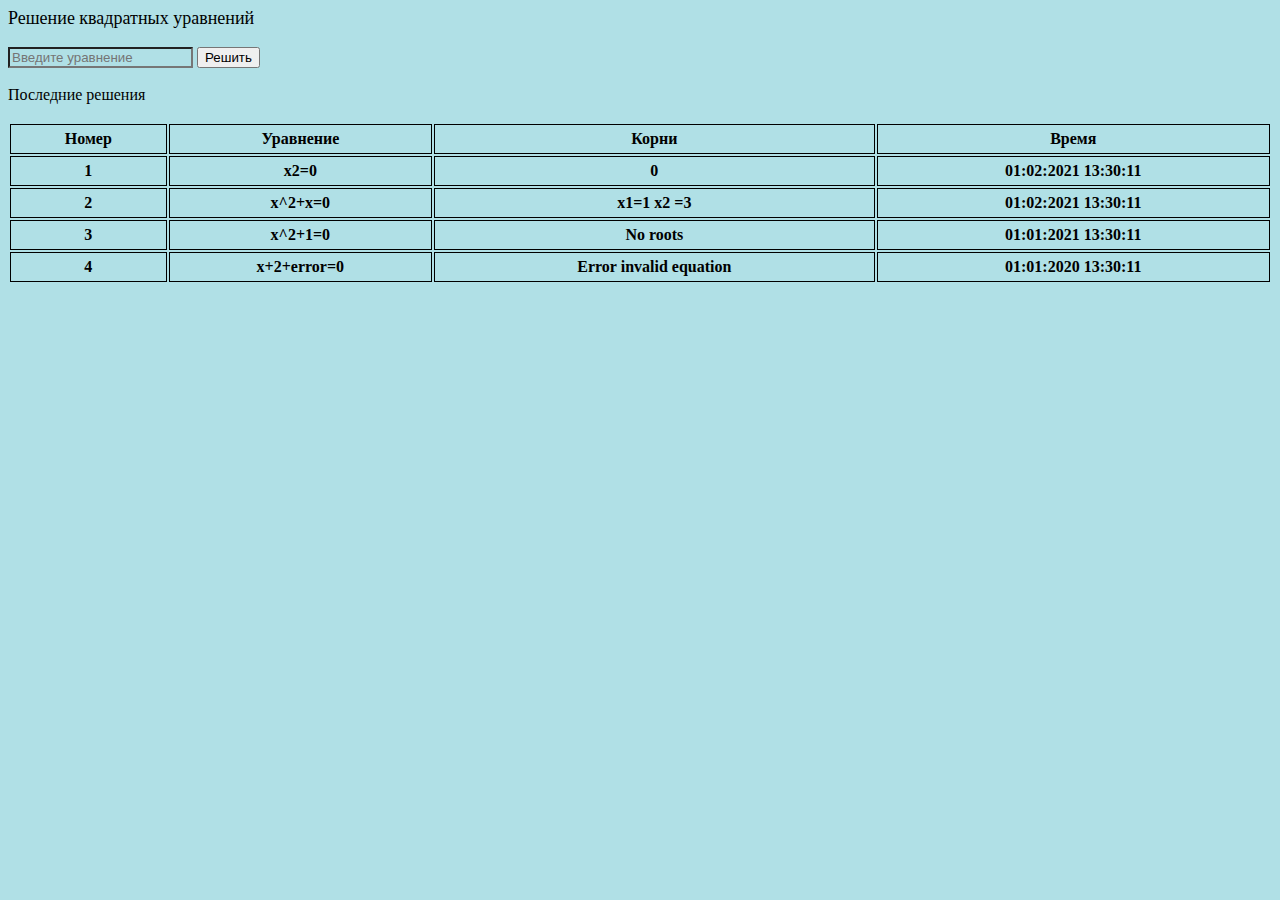
<file: Main/src/main/resources/equation.html>
<!DOCTYPE html>
<html>
<head>
    <meta charset="utf-8">
    <title>Форма решения ${type} уравнений</title>
</head>
<style>
   body {background-color: powderblue;}
   table {
    width: 100%; /* Ширина таблицы */
    background: powderblue; /* Цвет фона таблицы */
    color: black; /* Цвет текста */
   }
   td, th {
    background: powderblue; /* Цвет фона ячеек */
    padding: 5px; /* Поля вокруг текста */
	border: 1px solid black;
   }

</style>
<body>
<form class="equation_form" name="equtaion" method="post">
    <div style="font-size:large;">Решение квадратных уравнений</div><br>

    <input type="text" name="equation" style="background-color: powderblue;" placeholder="Введите уравнение" required="required">
    <input type="submit" name="submit_btn" value="Решить"><br>
</form><br>
<div>Последние решения</div><br>

    <table>
        <tr>
            <th>Номер</th>
            <th>Уравнение</th>
            <th>Корни</th>
            <th>Время</th>
        </tr>
        <tr>
            <th>1</th>
            <th>x2=0</th>
            <th>0</th>
            <th>01:02:2021 13:30:11</th>
        </tr>
        <tr>
            <th>2</th>
            <th>x^2+x=0</th>
            <th>x1=1 x2 =3</th>
            <th>01:02:2021 13:30:11</th>
        </tr>
        <tr>
            <th>3</th>
            <th>x^2+1=0</th>
            <th> No roots</th>
            <th>01:01:2021 13:30:11</th>
        </tr>
        <tr>
            <th>4</th>
            <th>x+2+error=0</th>
            <th>Error invalid equation</th>
            <th>01:01:2020 13:30:11</th>
        </tr>
    </table>
</body>
</html>
</file>
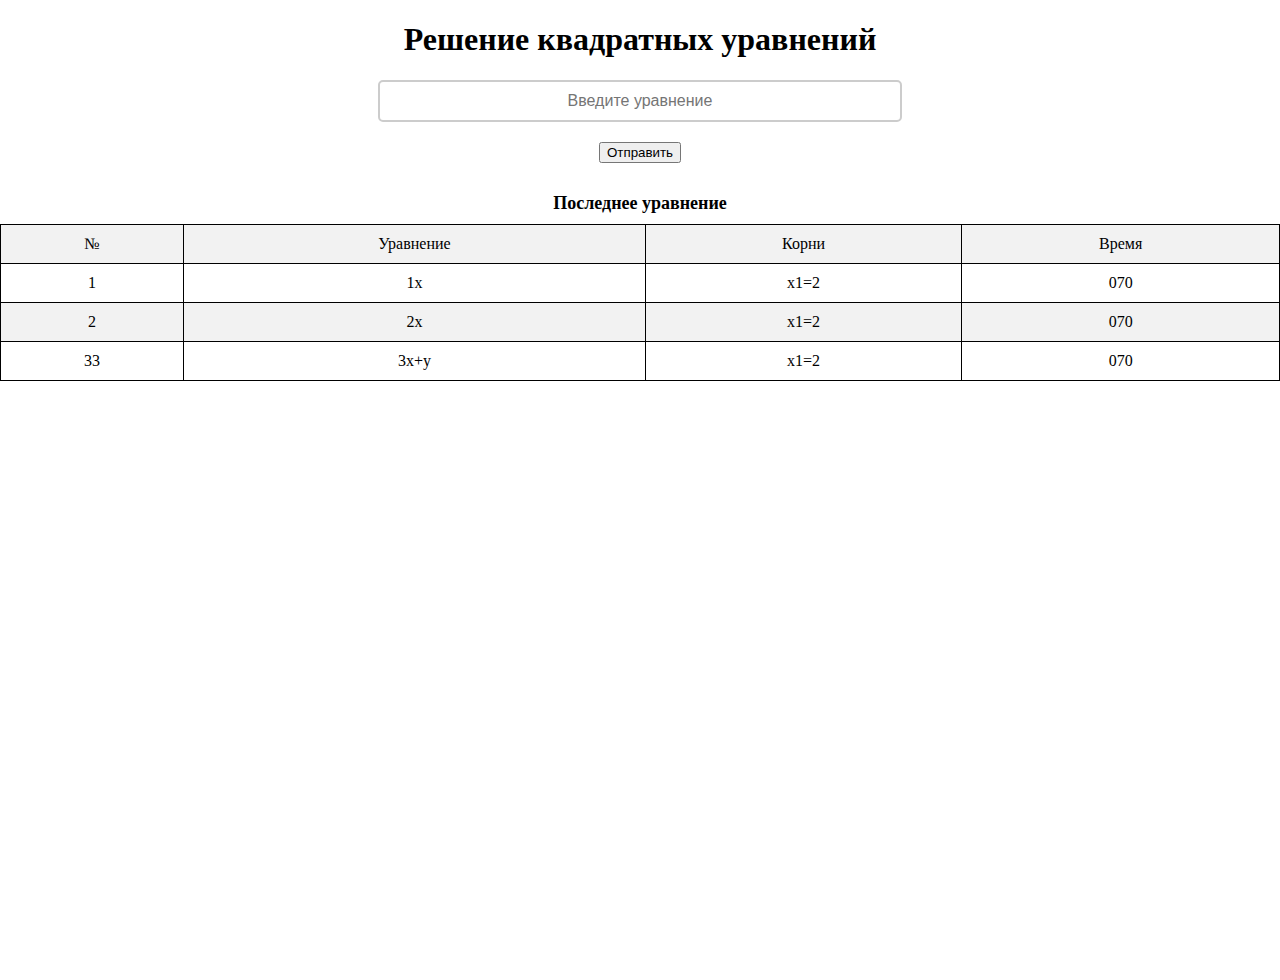
<file: Main/src/main/resources/templates/index123.html>
﻿<!DOCTYPE html>
<html xmlns:th="http://www.w3.org/1999/xhtml">

<head>
    <meta http-equiv="Content-Type" content="text/html; charset=UTF-8">
    <title>Название страницы: Решение квадратных уравнений</title>
<!--    <link href="/static/style.css" rel="stylesheet" type="text/css">-->
    <link href="../static/style.css" th:href="@{/style.css}" rel="stylesheet" />
</head>


<body>  <!-- наконец открываем тело нашего документа. Здесь будет всё его содержание-->

<!--начиная отсюда вставляем любые текст, заголовки, ссылки и тп-->
<h1>Решение квадратных уравнений</h1>

<form class="equation_form" name="feedback">
    <input type="text" name="name" required placeholder="Введите уравнение">

    <input type="submit" name="submit_btn" value="Отправить">

    <div class="guruweba_example_infofield">Последнее уравнение</div>
    <table id="model_table_id1231" class="model_table">
        <tr>
            <td>№</td> <!--<td>&nbsp;</td> - пустая клетка-->
            <td>Уравнение</td>
            <td>Корни</td>
            <td>Время</td>
        </tr>
        <tr>
            <td>1</td>
            <td>1x</td>
            <td>x1=2</td>
            <td>070</td>
        </tr>
        <tr>
            <td>2</td>
            <td>2x</td>
            <td>x1=2</td>
            <td>070</td>
        </tr>
        <tr>
            <td>33</td>
            <td>3x+y</td>
            <td>x1=2</td>
            <td>070</td>
        </tr>
    </table>
    <br>
    <br>
</form>

<!--<br>-->
<!--<br>-->
<!--<fieldset>-->
<!--    <legend>Решение квадратных уравнений</legend>-->
<!--    <div class="guruweba_example_infofield">Примеры уравнений</div>-->
<!--    <select name="theme_id_12" required="required">-->
<!--        <option value="">Выберите вариант</option>-->
<!--        <option>Привер уравнения 1</option>-->
<!--        <option>Привер уравнения 2</option>-->
<!--    </select>-->
<!--</fieldset>-->

</body>
</html>
</file>
